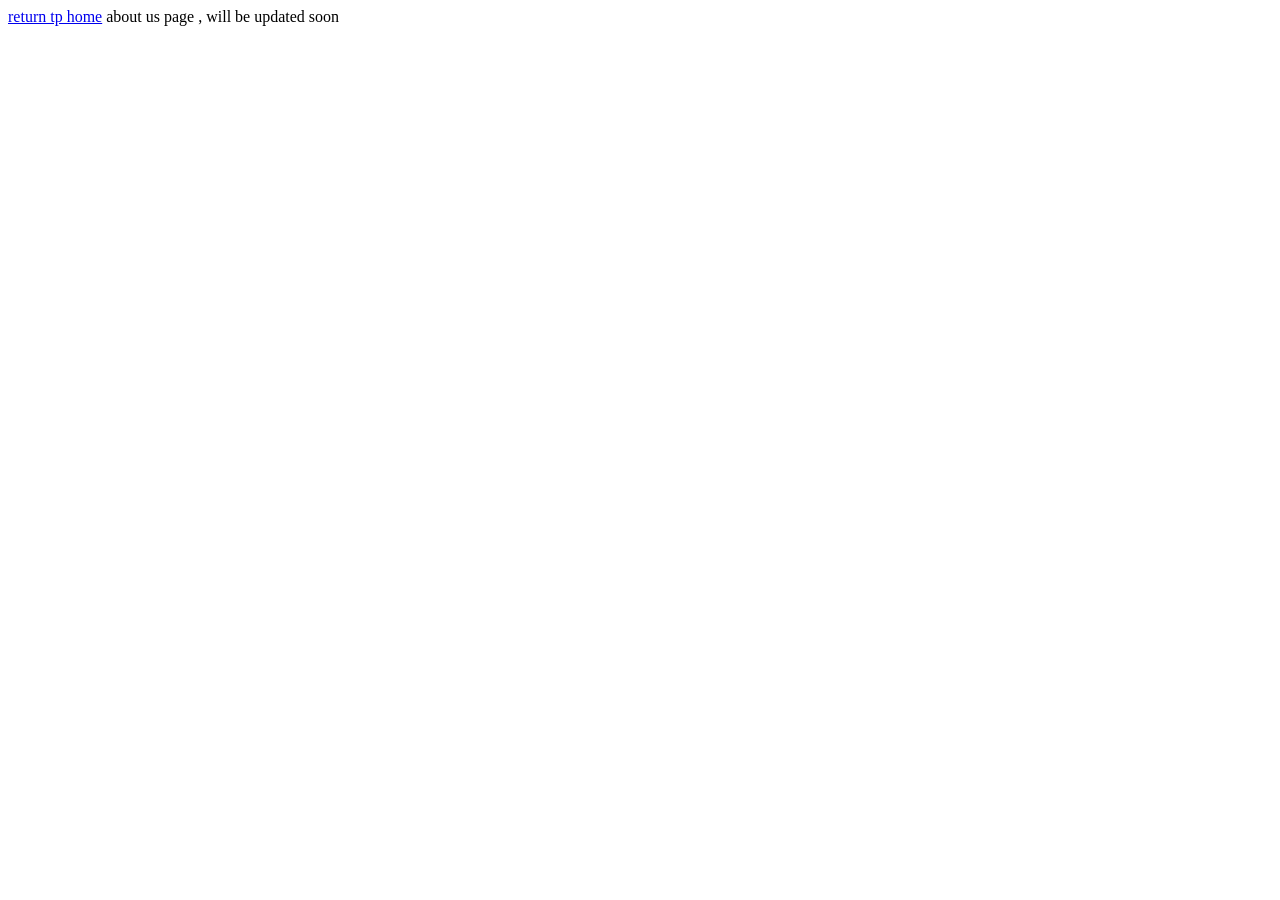
<file: pages/about.html>
<!DOCTYPE html>
<html lang="en">
<head>
    <meta charset="UTF-8">
    <meta name="viewport" content="width=device-width, initial-scale=1.0">
    <title>Malaviya Pragyan | About Us</title>
</head>
<body>
    <a href="../index.html">return tp home</a>
    about us page , will be updated soon
</body>
</html>
</file>
